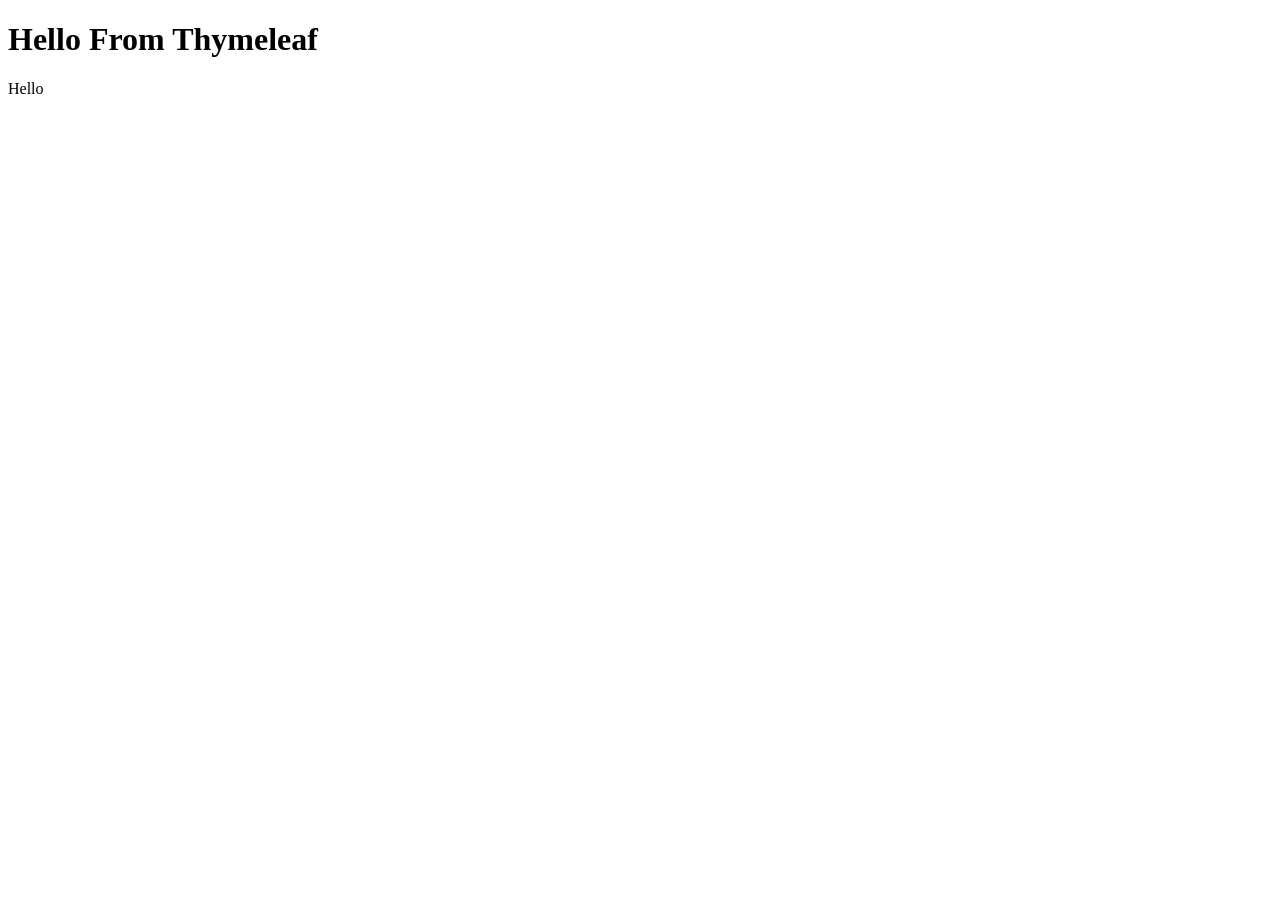
<file: Chapter4/src/main/resources/templates/helloworld.html>
<!doctype html>
<html lang="en" xmlns:th="http://www.thymeleaf.org">
<head>
    <meta charset="UTF-8">
    <meta name="viewport" content="width=device-width, initial-scale=1">
    <link rel="stylesheet" th:href="@{/demo.css}">
    <title>Document</title>
</head>
<body>
    <h1>Hello From Thymeleaf</h1>
    <p>Hello <span th:text="${param.studentName}" id="name" ></span> </p>
    <p> <span th:text="${message}" id="newMessage" ></span> </p>

</body>
</html>
</file>
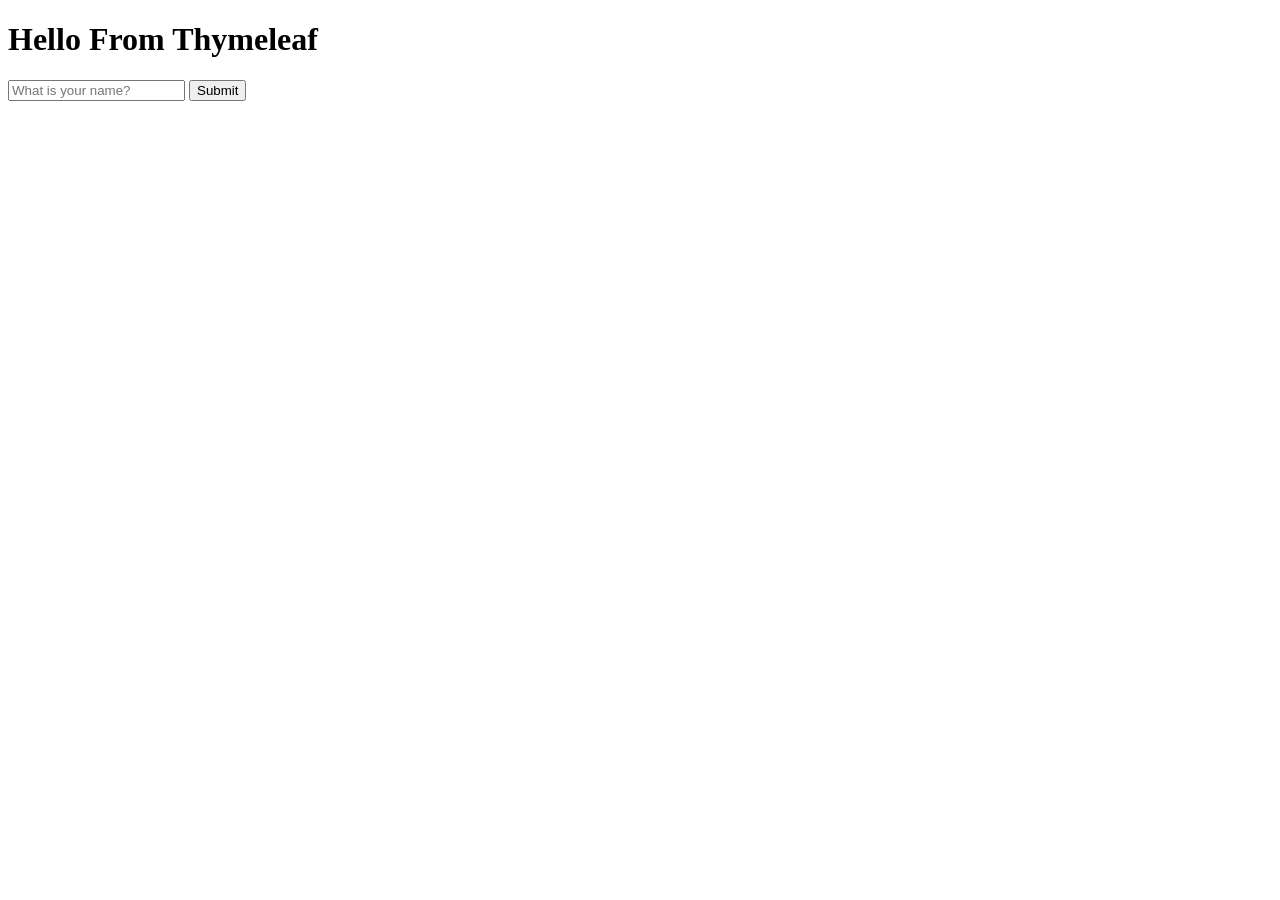
<file: Chapter4/src/main/resources/templates/showform.html>
<!doctype html>
<html lang="en" xmlns:th="http://www.thymeleaf.org">
<head>
    <meta charset="UTF-8">
    <meta name="viewport" content="width=device-width, initial-scale=1">
    <title>Input Form</title>
    <link rel="stylesheet" th:href="@{demo.css}">
</head>
<body>
<h1>Hello From Thymeleaf</h1>
<form th:action="@{/proccessFormV3}" method="POST">
    <input type="text" name="studentName" placeholder="What is your name?">
    <input type="submit">
</form>
</body>
</html>
</file>
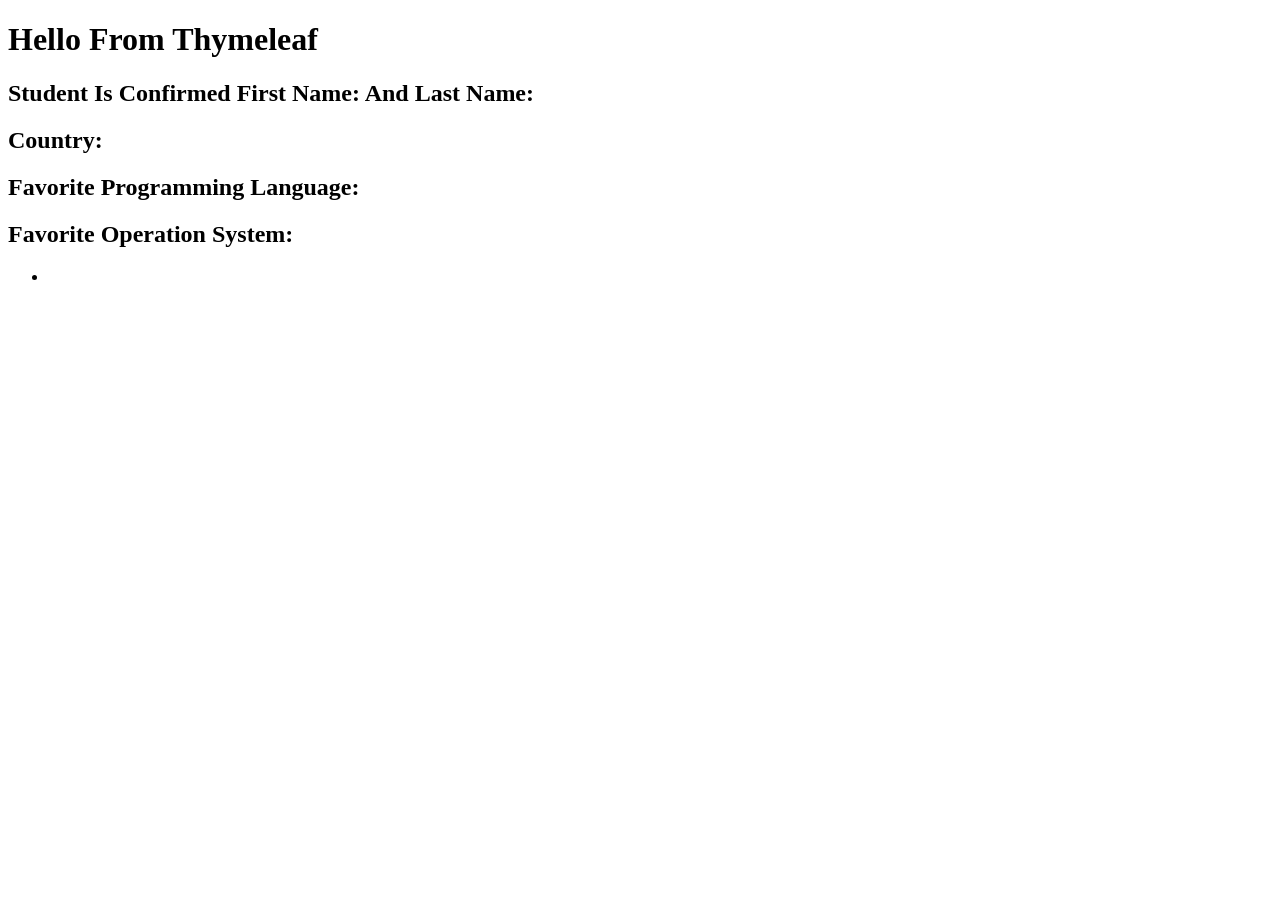
<file: Chapter4/src/main/resources/templates/student-confirmation.html>
<!doctype html>
<html lang="en" xmlns:th="http://www.thymeleaf.org">
<head>
    <meta charset="UTF-8">
    <meta name="viewport" content="width=device-width, initial-scale=1">
    <title>Student Confirmation</title>
    <link rel="stylesheet" th:href="@{demo.css}">
</head>
<body>
    <h1>Hello From Thymeleaf</h1>
    <h2>Student Is Confirmed
        <b>First Name: </b>
        <span th:text="${student.firstName}"></span>
        And <b>Last Name: </b>
        <span th:text="${student.lastName}"></span>
    </h2>

    <h2>Country: <span th:text="${student.country}"></span></h2>
    <h2>Favorite Programming Language: <span th:text="${student.favoriteLanguage}"></span></h2>
    <h2>Favorite Operation System:</h2>
    <ul>
        <li th:each="tempSystem : ${student.favoriteOperatingSystem}"
            th:text="${tempSystem}">
    </ul>
</body>
</html>
</file>
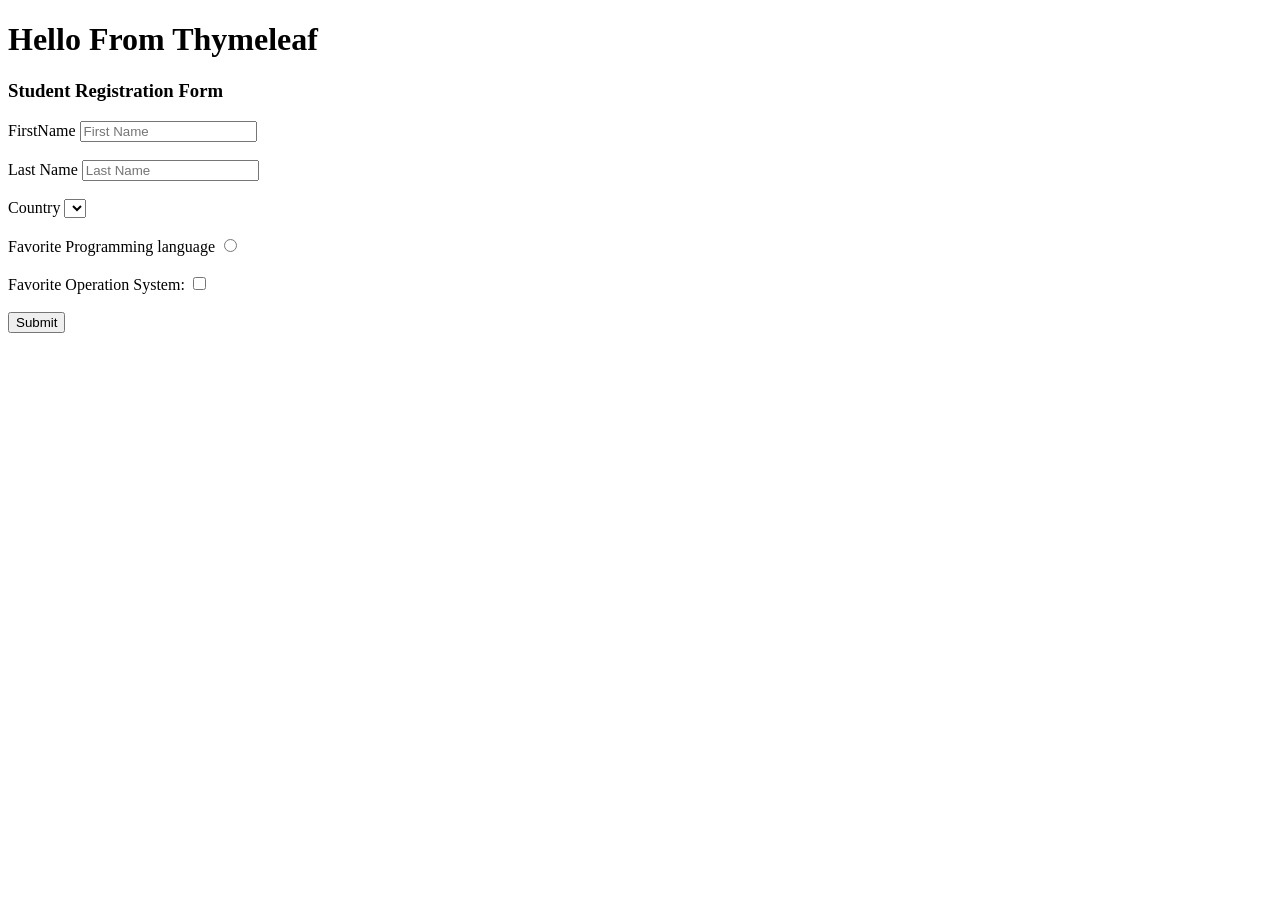
<file: Chapter4/src/main/resources/templates/student-form.html>
<!doctype html>
<html lang="en" xmlns:th="http://www.thymeleaf.org">
<head>
    <meta charset="UTF-8">
    <meta name="viewport" content="width=device-width, initial-scale=1">
    <title>Student Registration Form</title>
    <link rel="stylesheet" th:href="@{demo.css}">
</head>
<body>
    <h1>Hello From Thymeleaf</h1>
    <h3>Student Registration Form</h3>
    <form
            th:action="@{/proccessStudentForm}"
            th:object="${student}" method="POST">
        <label>FirstName</label>
        <input type="text"
               th:field="*{firstName}"
               placeholder="First Name">

        <br><br>

        <label>Last Name</label>
        <input type="text"
               th:field="*{lastName}"
               placeholder="Last Name">

        <br><br>

        <label>Country</label>
        <select
                th:field="*{country}">
            <option
                    th:each="tempCountry: ${countries}"
                    th:value="${tempCountry}"
                    th:text="${tempCountry}">
        </select>
        <br><br>

        <label>Favorite Programming language</label>
        <input type="radio"
               th:field="*{favoriteLanguage}"
               th:each="tempLange : ${languages}"
               th:value="${tempLange}"
               th:text="${tempLange}">
        <br><br>

        <label>Favorite Operation System: </label>
        <input type="checkbox"
               th:field="*{favoriteOperatingSystem}"
               th:each="tempOperation : ${operationSystem}"
               th:value="${tempOperation}"
               th:text="${tempOperation}">
        <br><br>

        <input type="submit">
    </form>
</body>
</html>
</file>
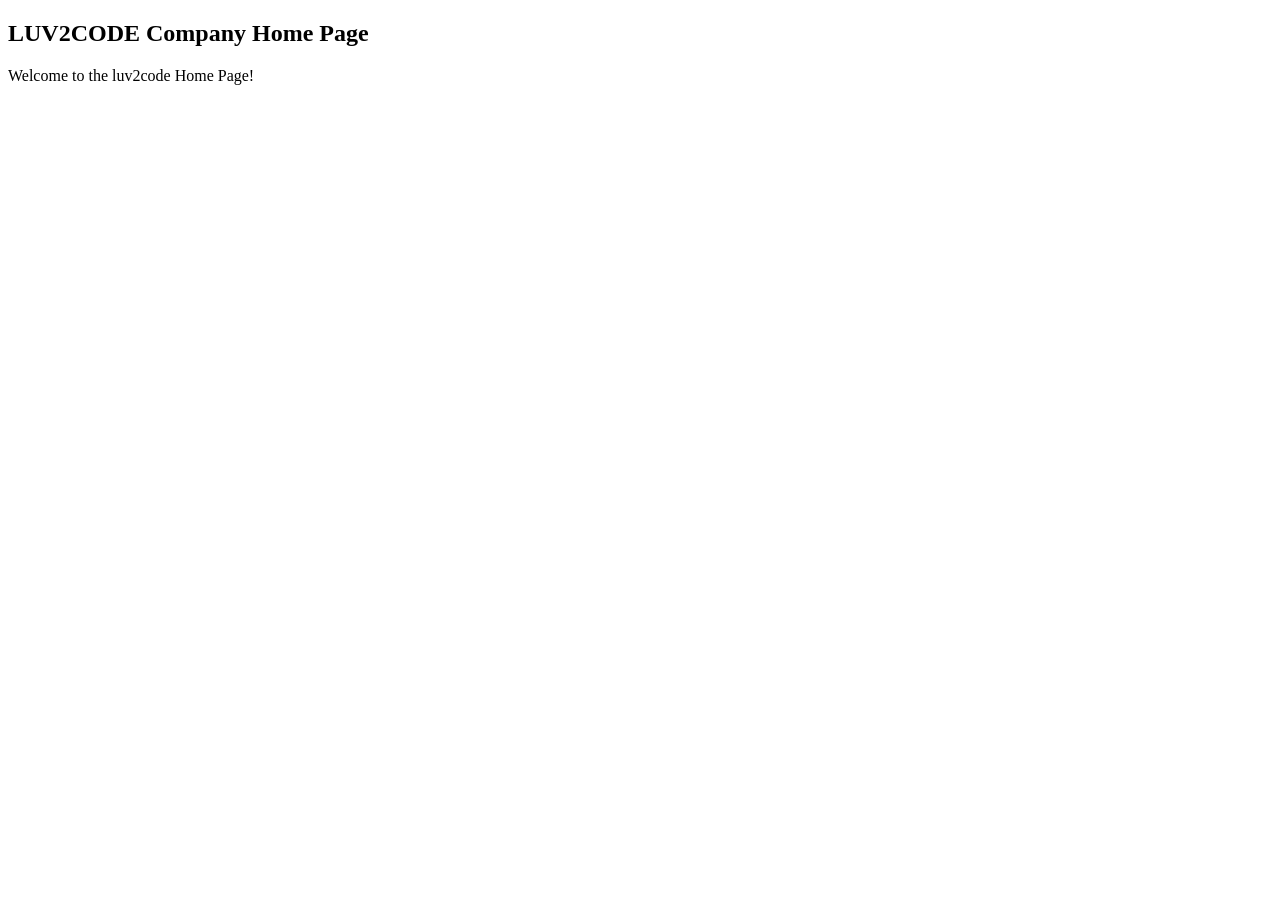
<file: demoLoginPage/src/main/resources/templates/home.html>
<!doctype html>
<html lang="en" xmlns:th="http://www.thymeleaf.org">
<head>
    <meta charset="UTF-8">
    <meta name="viewport" content="width=device-width, initial-scale=1">
    <title>Home Page</title>
</head>
<body>
    <h2>LUV2CODE Company Home Page</h2>
    <p>Welcome to the luv2code Home Page!</p>
</body>
</html>
</file>
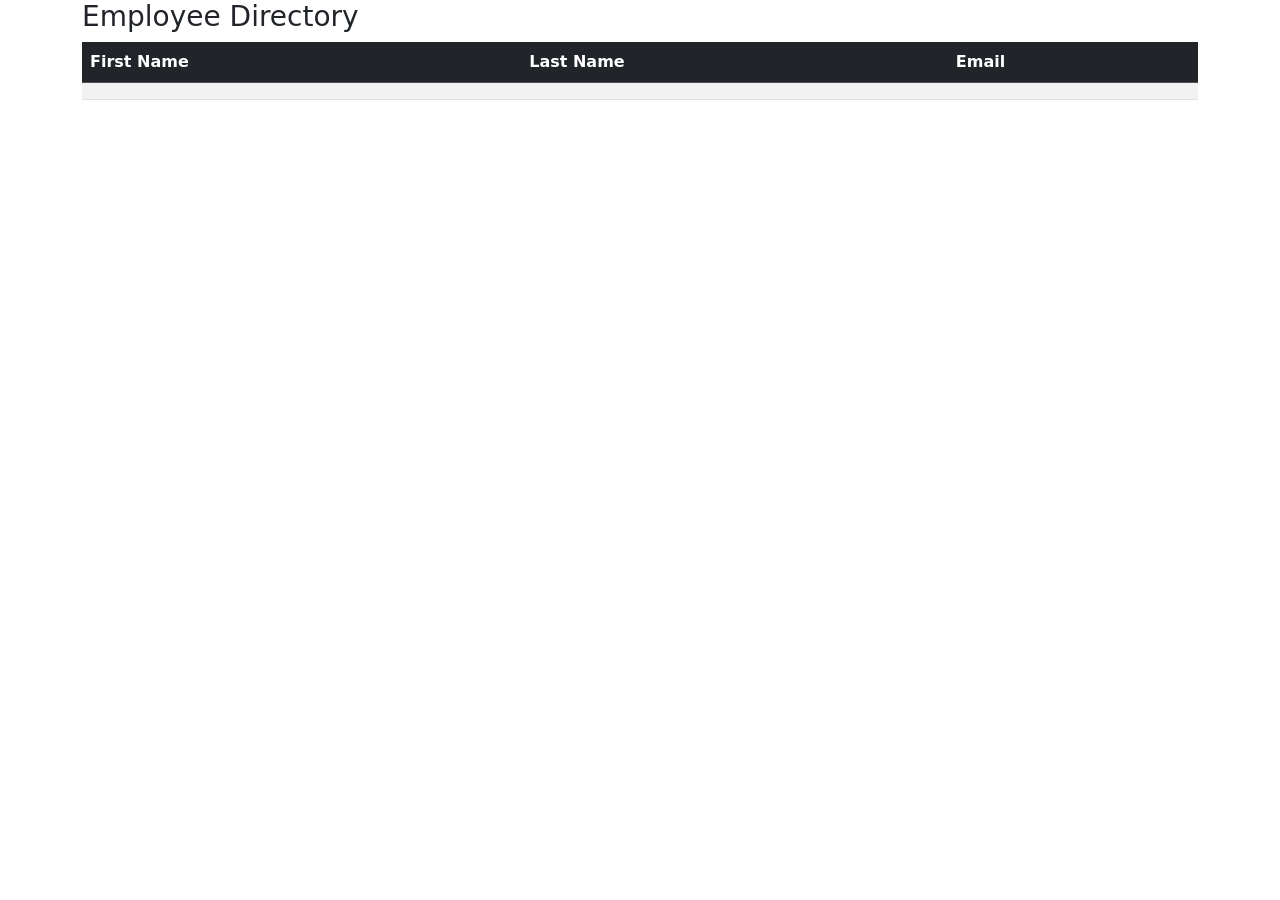
<file: demoProject/src/main/resources/templates/list-employees.html>
<!doctype html>
<html lang="en" xmlns:th="http://www.thymeleaf.org">
<head>
    <meta charset="UTF-8">
    <meta name="viewport" content="width=device-width, initial-scale=1">
    <title>Bootstrap demo</title>
    <link href="https://cdn.jsdelivr.net/npm/bootstrap@5.3.8/dist/css/bootstrap.min.css" rel="stylesheet" integrity="sha384-sRIl4kxILFvY47J16cr9ZwB07vP4J8+LH7qKQnuqkuIAvNWLzeN8tE5YBujZqJLB" crossorigin="anonymous">
    <title>Employee Directory</title>
</head>
<body>
    <div class="container">
        <h3>Employee Directory</h3>

        <table class="table table-border table-striped">
            <thead class="table table-dark">
                <tr>
                    <th>First Name</th>
                    <th>Last Name</th>
                    <th>Email</th>
                </tr>
            </thead>
            <tbody>
                <tr th:each="tempEmployee : ${employees}">
                    <td th:text="${tempEmployee.firstName}"></td>
                    <td th:text="${tempEmployee.lastName}"></td>
                    <td th:text="${tempEmployee.email}"></td>
                </tr>
            </tbody>
        </table>
    </div>
</body>
</html>
</file>
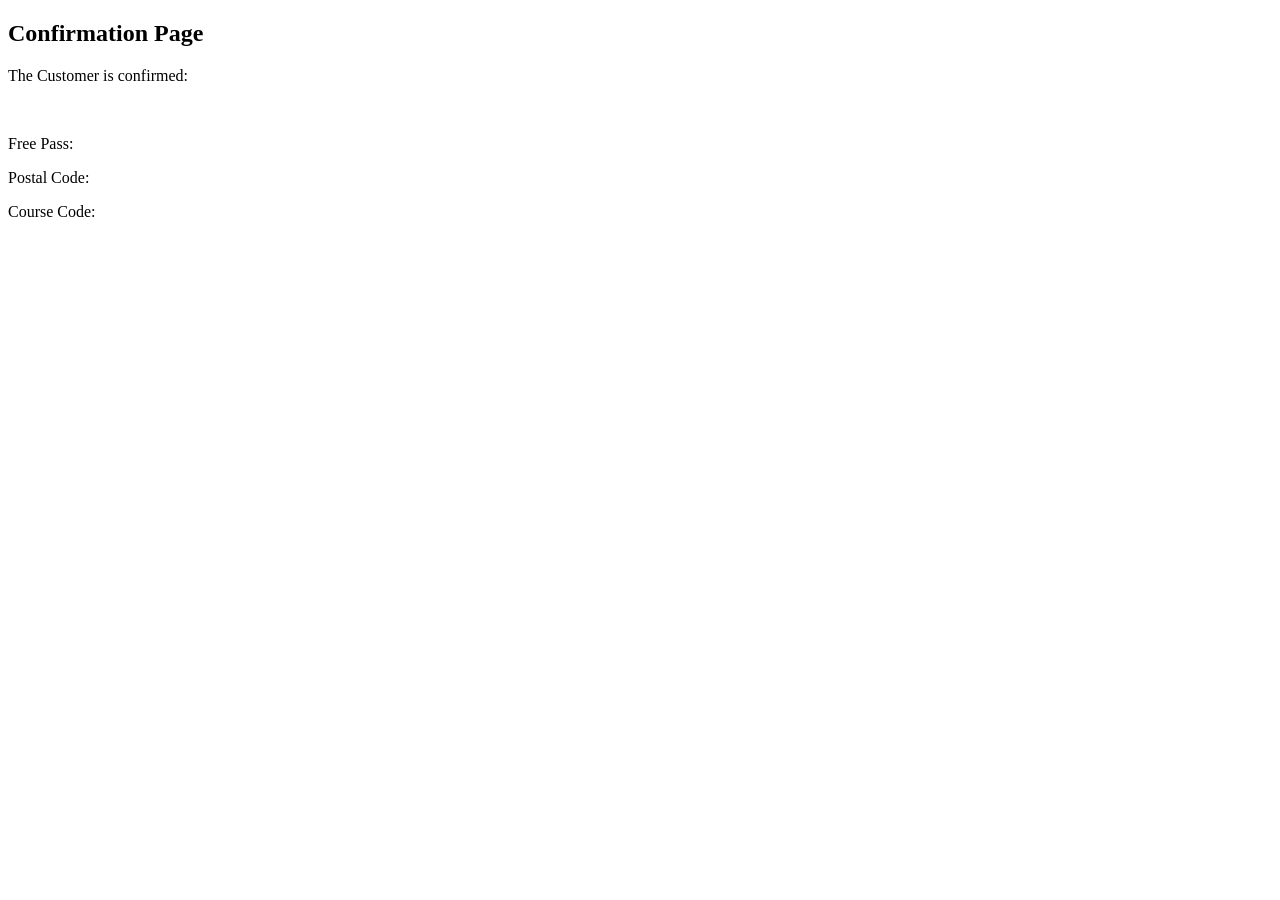
<file: ValidationDemo/src/main/resources/templates/customerConfirmation.html>
<!doctype html>
<html lang="en" xmlns:th="http://www.thymeleaf.org">
<head>
    <meta charset="UTF-8">
    <meta name="viewport" content="width=device-width, initial-scale=1">
    <title>Customer Confirmation</title>
</head>
<body>
    <h2>Confirmation Page</h2>
    <p> The Customer is confirmed: <span th:text="${customer.firstName} + ' ' + ${customer.lastName}" ></span></p>
    <br>
    <p>Free Pass: <span th:text="${customer.freePasses}"></span></p>
    <p>Postal Code: <span th:text="${customer.postalCode}"></span></p>
    <p>Course Code: <span th:text="${customer.courseCode}"></span></p>
</body>
</html>
</file>
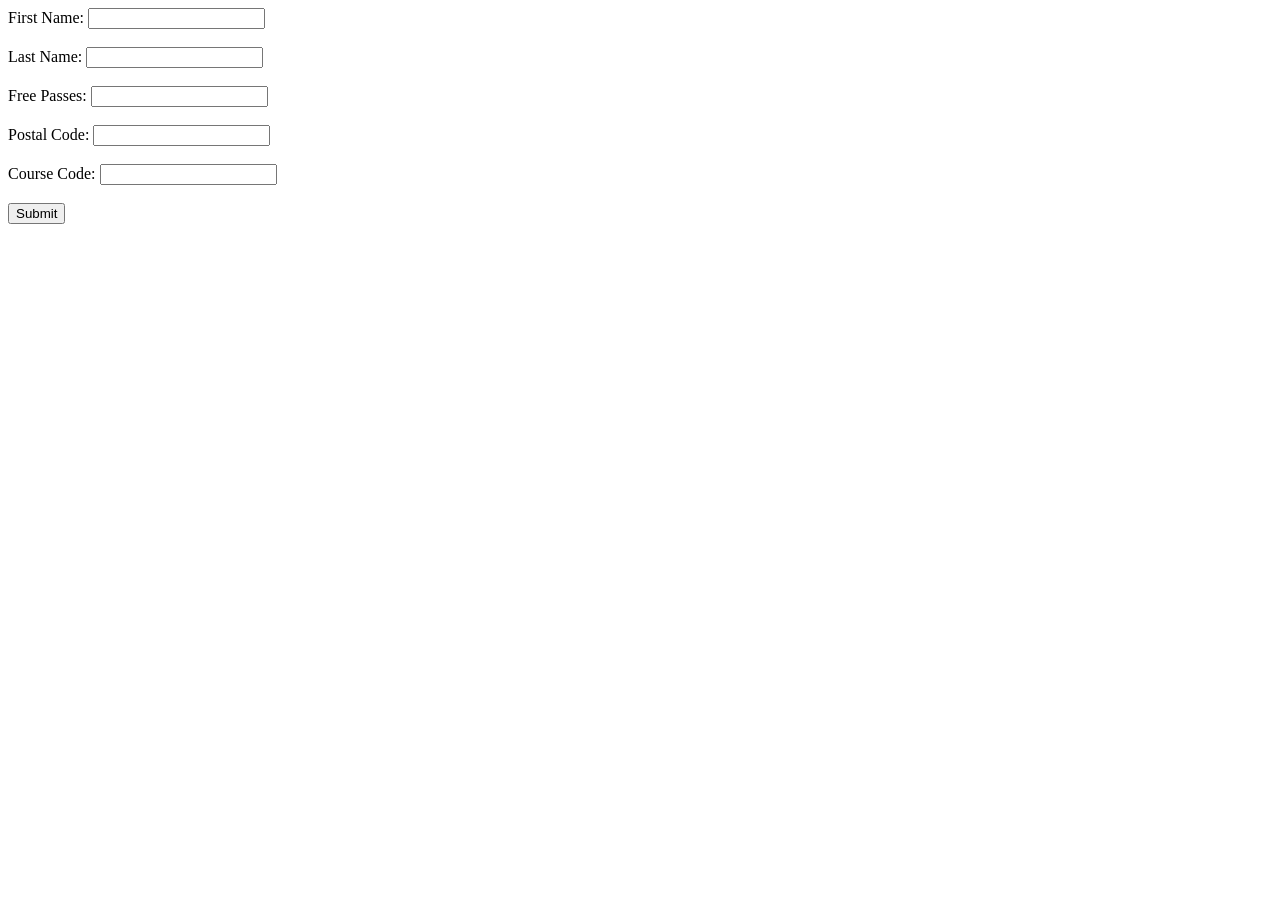
<file: ValidationDemo/src/main/resources/templates/customerForm.html>
<!doctype html>
<html lang="en" xmlns:th="http://www.thymeleaf.org">
<head>
    <meta charset="UTF-8">
    <meta name="viewport" content="width=device-width, initial-scale=1">
    <title>Customer Confirmation</title>
    <style>
        .error { color: red }
    </style>
</head>
<body>
    <form th:action="@{/processForm}" th:object="${customer}" method="POST">
        <label>First Name: </label>
        <input type="text" th:field="*{firstName}">
        <br><br>

        <label>Last Name: </label>
        <input type="text" th:field="*{lastName}">

        
        <span th:if="${#fields.hasErrors('lastName')}"
              th:errors="*{lastName}" 
              class="error"></span>

        <br><br>

        <label>Free Passes: </label>
        <input type="text" th:field="*{freePasses}">

        <span th:if="${#fields.hasErrors('freePasses')}"
              th:errors="*{freePasses}"
              class="error"></span>

        <br><br>

        <label>Postal Code: </label>
        <input type="text" th:field="*{postalCode}">

        <span th:if="${#fields.hasErrors('postalCode')}"
              th:errors="*{postalCode}"
              class="error"></span>
        <br><br>

        <label>Course Code: </label>
        <input type="text" th:field="*{courseCode}">
        <span th:if="${#fields.hasErrors('courseCode')}"
              th:errors="*{courseCode}"
              class="error"></span>

        <br><br>
        <input type="submit" value="Submit">
    </form>
</body>
</html>
</file>
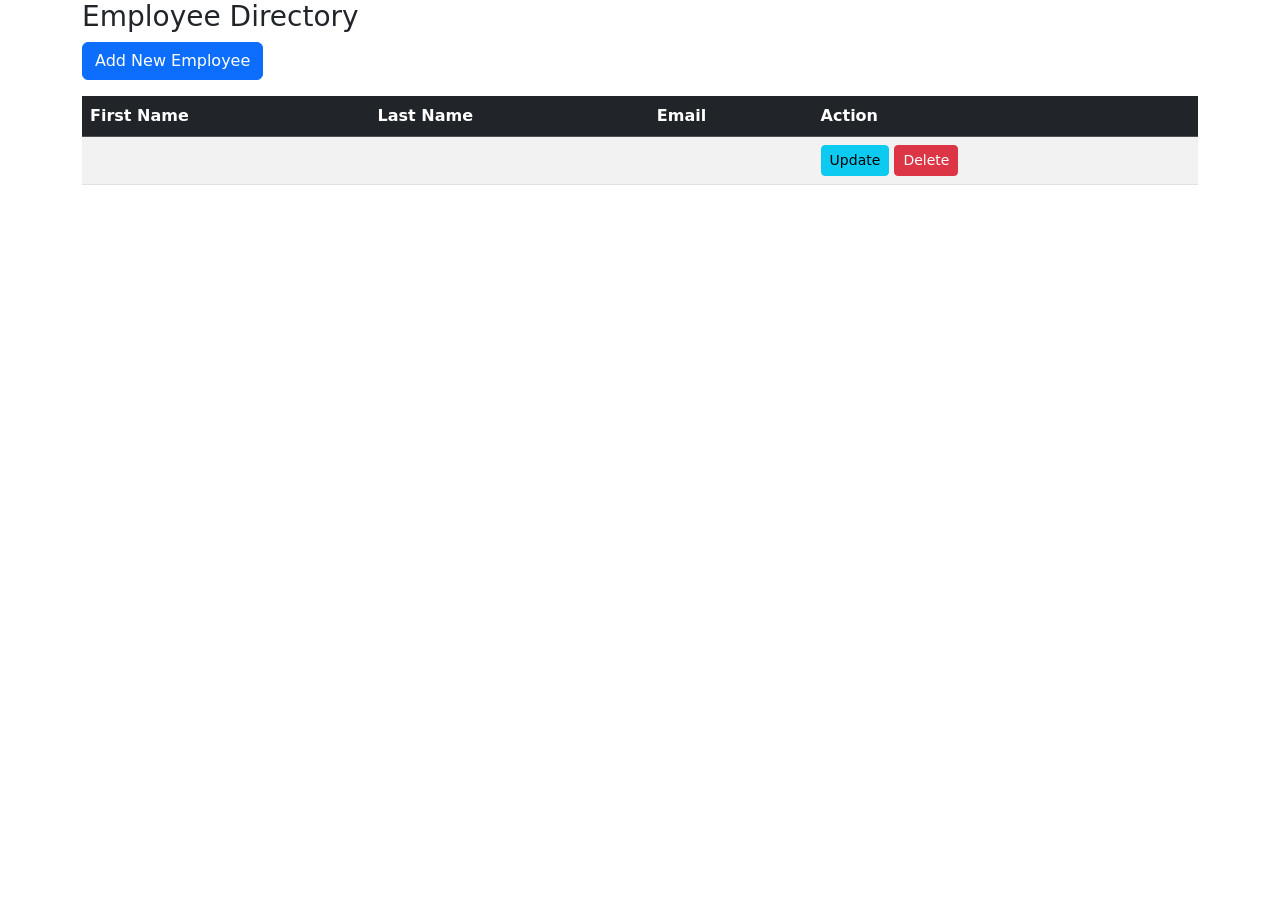
<file: demoProject/src/main/resources/templates/employees/list-employees.html>
<!doctype html>
<html lang="en" xmlns:th="http://www.thymeleaf.org">
<head>
    <meta charset="UTF-8">
    <meta name="viewport" content="width=device-width, initial-scale=1">
    <title>Bootstrap demo</title>
    <link href="https://cdn.jsdelivr.net/npm/bootstrap@5.3.8/dist/css/bootstrap.min.css" rel="stylesheet" integrity="sha384-sRIl4kxILFvY47J16cr9ZwB07vP4J8+LH7qKQnuqkuIAvNWLzeN8tE5YBujZqJLB" crossorigin="anonymous">
    <title>Employee Directory</title>
</head>
<body>
    <div class="container">
        <h3>Employee Directory</h3>

        <a th:href="@{/employees/showFormForAdd}"
           class="btn btn-primary btn-l mb-3">Add New Employee</a>

        <table class="table table-border table-striped">
            <thead class="table table-dark">
                <tr>
                    <th>First Name</th>
                    <th>Last Name</th>
                    <th>Email</th>
                    <th>Action</th>
                </tr>
            </thead>
            <tbody>
                <tr th:each="tempEmployee : ${employees}">
                    <td th:text="${tempEmployee.firstName}"></td>
                    <td th:text="${tempEmployee.lastName}"></td>
                    <td th:text="${tempEmployee.email}"></td>
                    <td>
                        <a th:href="@{/employees/showFormForUpdate(employeeId=${tempEmployee.id})}"
                            class="btn btn-info btn-sm">
                            Update
                        </a>
                        <a th:href="@{/employees/delete(employeeId=${tempEmployee.id})}"
                            class="btn btn-danger btn-sm">
                            Delete
                        </a>
                    </td>
                </tr>
            </tbody>
        </table>
    </div>
</body>
</html>
</file>
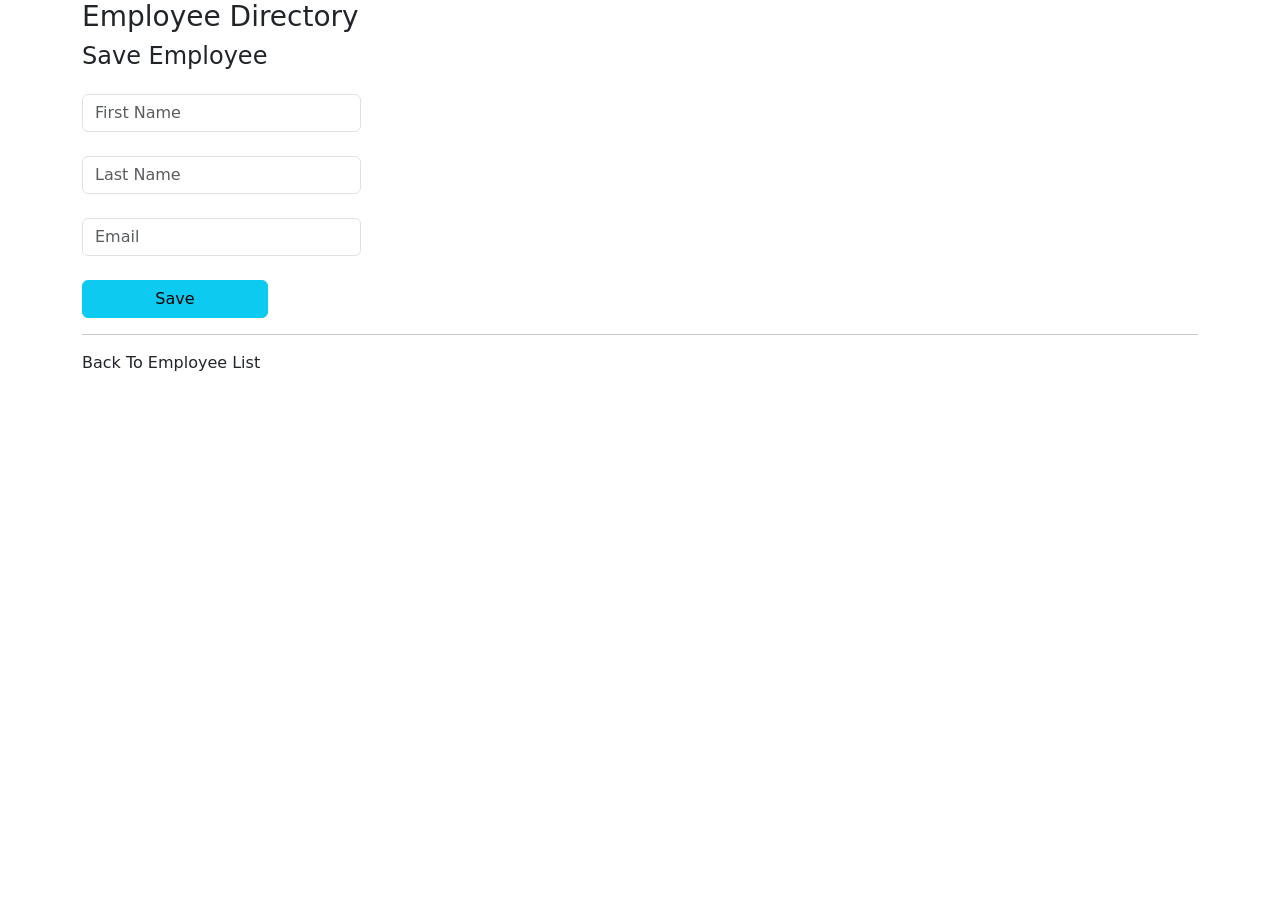
<file: demoProject/src/main/resources/templates/employees/showFormForAdd.html>
<!doctype html>
<html lang="en" xmlns:th="http://www.thymeleaf.org">
<head>
    <meta charset="UTF-8">
    <meta name="viewport" content="width=device-width, initial-scale=1">
    <title>Bootstrap demo</title>
    <link href="https://cdn.jsdelivr.net/npm/bootstrap@5.3.8/dist/css/bootstrap.min.css" rel="stylesheet" integrity="sha384-sRIl4kxILFvY47J16cr9ZwB07vP4J8+LH7qKQnuqkuIAvNWLzeN8tE5YBujZqJLB" crossorigin="anonymous">
    <title>Save Employee</title>
</head>
<body>
    <div class="container">
        <h3>Employee Directory</h3>

        <p class="h4 mb-4">Save Employee</p>

        <form action="#"
              th:action="@{/employees/save}"
              th:object="${employee}"
              method="POST">
            <input type="hidden" th:field="*{id}">

            <input type="text" th:field="*{firstName}"
                   class="form-control mb-4 w-25"
                   placeholder="First Name">
            <input type="text" th:field="*{lastName}"
                   class="form-control mb-4 w-25"
                   placeholder="Last Name">
            <input type="text" th:field="*{email}"
                   class="form-control mb-4 w-25"
                   placeholder="Email">
            <button type="submit" class="btn btn-info col-2">Save</button>
            <hr>
            <a th:href="@{/employees/list}">Back To Employee List</a>
        </form>
    </div>
</body>
</html>
</file>
